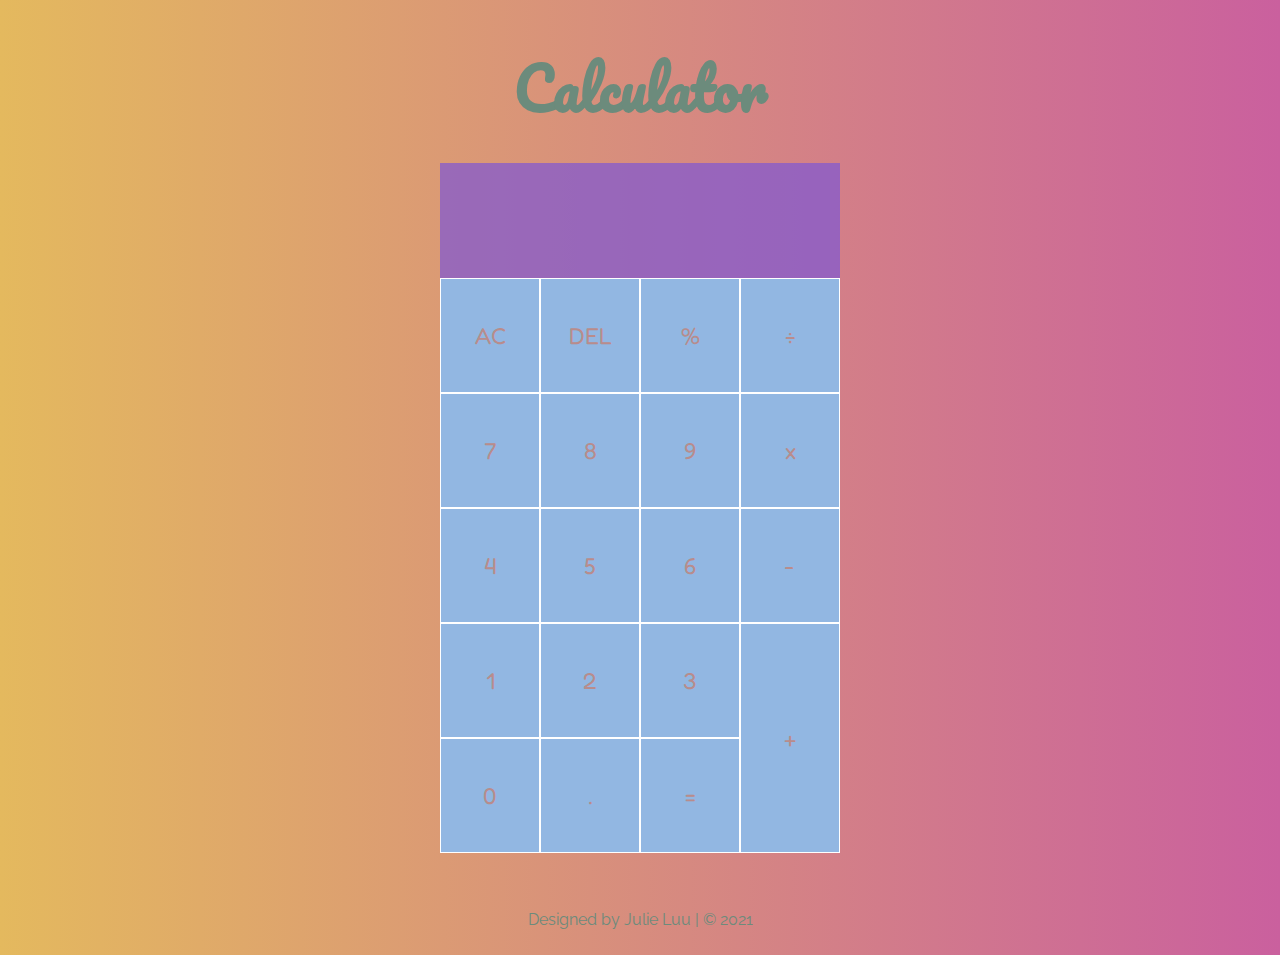
<file: index.html>
<!DOCTYPE html>
<html lang="en">
<head>
  <meta charset="UTF-8">
  <meta name="viewport" content="width=device-width, initial-scale=1.0">
  <title>Calculator</title>
  <link rel="stylesheet" href="./styles.css">
  <link href="https://fonts.googleapis.com/css2?family=Raleway:wght@400;500;600;700&display=swap" rel="stylesheet">
  <link href="https://fonts.googleapis.com/css2?family=Pacifico&display=swap" rel="stylesheet">
  <link rel="preconnect" href="https://fonts.gstatic.com"> 
  <link href="https://fonts.googleapis.com/css2?family=Fredoka+One&display=swap" rel="stylesheet">

</head>
<body>
  <h1>Calculator</h1>
  <main class="main-wrapper">
    <div class="calculator-wrapper-grid">
      <div class="output">
        <div class="maths"></div>
        <div class="preview"></div>
				<div class="previous"></div>
      </div>

      <button class="clear">AC</button>
      <button class="delete">DEL</button>
      <button class="percentage">%</button>
      <button class="divide operator">÷</button>
      <button class="seven number">7</button>
      <button class="eight number">8</button>
      <button class="nine number">9</button>
      <button class="times operator">x</button>
      <button class="four number">4</button>
      <button class="five number">5</button>
      <button class="six number">6</button>
      <button class="minus operator">-</button>
      <button class="one number">1</button>
      <button class="two number">2</button>
      <button class="three number">3</button>
      <button class="plus operator span-two">+</button>
      <button class="zero number">0</button>
      <button class="decimal">.</button>
      <button class="equal">=</button>
  </div>
	<div>
		<p class="error"></p>
	</div>
</main>
<footer>
  <p>Designed by Julie Luu | &#169; 2021</p>
</footer>

<script src="./scripts.js"></script>
</body>
</html>
</file>
<file: styles.css>
* {
  box-sizing: border-box;
}

html {
  /* 1rem = 10px */
    font-size: 62.5%;
  }

body {
  padding: 0;
  margin: 0;
  background: linear-gradient(to right, #e4b95e,#ca609e);
  font-family: 'Raleway';
}

h1 {
  text-align: center; 
  color: #6c8b7c;
  font-family: 'Pacifico';
  font-size: 5.7rem;
  margin-bottom: 1rem;
}

.main-wrapper {
  max-width: 60%;
  min-height: 60%;
  margin: 0 auto;
  /* padding: 30px; */
  /* border: solid 2px blue; */
}

.calculator-wrapper-grid{
  display: grid;
  justify-content: center;
  align-content: center;
  grid-template-columns: repeat(4, 100px);
  grid-template-rows: repeat(6, 115px);
  padding: 1.5rem;
}

.calculator-wrapper-grid button {
  cursor: pointer;
  font-size: 2.3rem;
  border: 1px solid white;
  outline: none;
  background-color: #92b7e2;
  font-family: 'Fredoka One';
  color:rgb(184, 140, 140);
}

.calculator-wrapper-grid button:hover {
  background-color: #9ed6bb;
  color: #6c8b7c;
}

.span-two {
  grid-row: span 2;
}

.output {
  grid-column: 1 / -1;
  background-color: rgba(131, 90, 207, 0.75);
  display: flex;
  align-items: flex-end;
  flex-direction: column;
  justify-content: space-around;
  padding: 1rem;
  font-family: 'Fredoka One';
}

.output .maths {
  color: white;
  font-size: 4rem;
  margin-bottom: 1.5rem;
}

.output .preview {
  color: white;
  font-size: 1.6rem;
  padding-bottom: 0.5rem;
}

.output .previous {
  color: black;
  font-size: 1.6rem;
  padding-bottom: 0.5rem;
}

.error {
  color: white;
  text-align: center;
  font-size: 1.6rem;
  font-weight: bold;
}

footer {
  padding: 1rem;
  text-align: center;
  font-size: 1.6rem;
  color: #6c8b7c;
}
</file>
